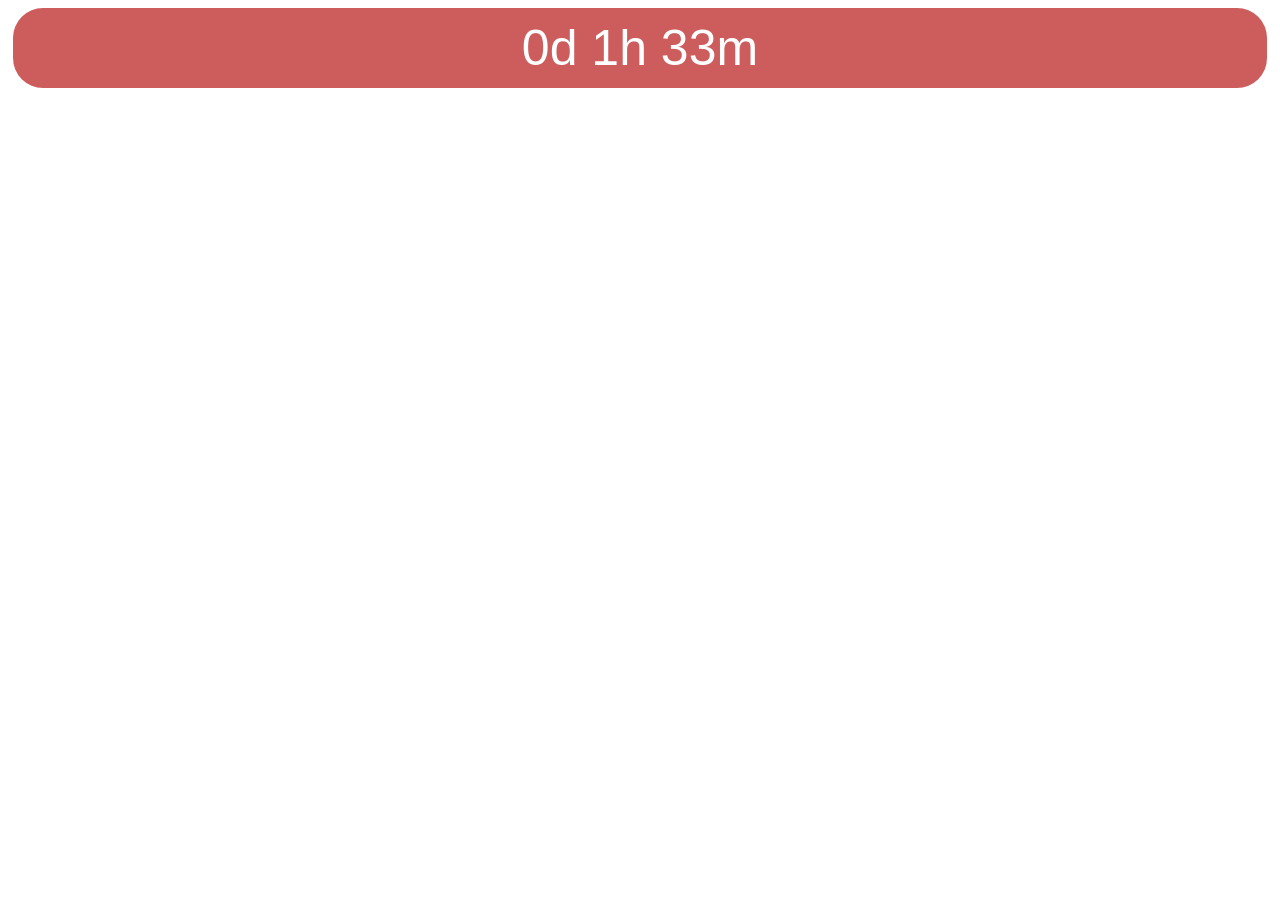
<file: dist/index.html>
<!DOCTYPE html>
<html lang="en">

<head>
    <meta charset="UTF-8">
    <title>Embeddable time window counter</title>
    <link rel="stylesheet" href="./style.css">

    <script src="https://ajax.googleapis.com/ajax/libs/jquery/3.5.1/jquery.min.js"></script>
</head>

<body>
<script>
    const params = new URLSearchParams(document.location.search);
    const start_hour = params.get("start_hour");
    const end_hour = params.get("end_hour");

    console.info(start_hour);
    console.info(end_hour);

    var scriptName = "embed.js"; //name of this script, used to get reference to own tag
    var jQuery; //noconflict reference to jquery
    var jqueryPath = "https://ajax.googleapis.com/ajax/libs/jquery/1.8.3/jquery.min.js";
    var jqueryVersion = "1.8.3";
    var scriptTag; //reference to the html script tag

    /******** Get reference to self (scriptTag) *********/
    var allScripts = document.getElementsByTagName('script');
    var targetScripts = [];
    for (var i in allScripts) {
        var name = allScripts[i].src
        if (name && name.indexOf(scriptName) > 0)
            targetScripts.push(allScripts[i]);
    }

    scriptTag = targetScripts[targetScripts.length - 1];

    /******** helper function to load external scripts *********/
    function loadScript(src, onLoad) {
        var script_tag = document.createElement('script');
        script_tag.setAttribute("type", "text/javascript");
        script_tag.setAttribute("src", src);

        if (script_tag.readyState) {
            script_tag.onreadystatechange = function () {
                if (this.readyState === 'complete' || this.readyState === 'loaded') {
                    onLoad();
                }
            };
        } else {
            script_tag.onload = onLoad;
        }
        (document.getElementsByTagName("head")[0] || document.documentElement).appendChild(script_tag);
    }

    /******** helper function to load external css  *********/
    function loadCss(href) {
        var link_tag = document.createElement('link');
        link_tag.setAttribute("type", "text/css");
        link_tag.setAttribute("rel", "stylesheet");
        link_tag.setAttribute("href", href);
        (document.getElementsByTagName("head")[0] || document.documentElement).appendChild(link_tag);
    }

    /******** load jquery into 'jQuery' variable then call main ********/
    if (window.jQuery === undefined || window.jQuery.fn.jquery !== jqueryVersion) {
        loadScript(jqueryPath, initjQuery);
    } else {
        initjQuery();
    }

    function initjQuery() {
        jQuery = window.jQuery.noConflict(true);
        main();
    }

    function add_time_range_counter() {

        element = document.getElementById("widget_content")

        function update_time() {

            // Set the date we're counting down to
            var now = new Date();
            console.log("NOW: " + now)

            var start_date = new Date();
            start_date.setHours(start_hour);
            start_date.setMinutes(0);
            start_date.setSeconds(0);

            var end_date = new Date();
            end_date.setHours(end_hour);
            end_date.setMinutes(0);
            end_date.setSeconds(0);

            var countdown_date

            if (start_date < now & now < end_date) {
                element.setAttribute("class", "inside")
                countdown_date = end_date
                console.log("IN WINDOW: " + countdown_date)
            } else if (now > end_date) {
                element.setAttribute("class", "outside")
                start_date.setDate(start_date.getDate() + 1)
                countdown_date = start_date
                console.log("AFTER WINDOW: " + countdown_date)
            } else if (start_date > now) {
                element.setAttribute("class", "outside")
                countdown_date = start_date
                console.log("BEFORE WINDOW: " + countdown_date)
            }

            // Find the distance between now and the count down date
            var distance = countdown_date - now.getTime();

            // Time calculations for days, hours, minutes and seconds
            var days = Math.floor(distance / (1000 * 60 * 60 * 24));
            var hours = Math.floor((distance % (1000 * 60 * 60 * 24)) / (1000 * 60 * 60));
            var minutes = Math.floor((distance % (1000 * 60 * 60)) / (1000 * 60));
            //var seconds = Math.floor((distance % (1000 * 60)) / 1000);

            // Display the result in the element with id="demo"
            element = document.getElementById("widget_content")
            element.innerHTML = days + "d " + hours + "h " + minutes + "m" //+ seconds + "s ";

            // If the count down is finished, write some text
            if (distance < 0) {
                clearInterval(x);
                document.getElementById("widget_content").innerHTML = "EXPIRED";
            }
        }

        update_time()

        // Update the count down every 60 seconds
        var x = setInterval(update_time, 60000);
    }

    function main() {
        //your widget code goes here

        jQuery(document).ready(function ($) {
            //or you could wait until the page is ready

            add_time_range_counter()

            //example load css
            //loadCss("http://example.com/widget.css");

            //example script load
            //loadScript("http://example.com/anotherscript.js", function() { /* loaded */ });
        });
    }
</script>

<div id="widget_content"></div>

</body>
</html>
</file>
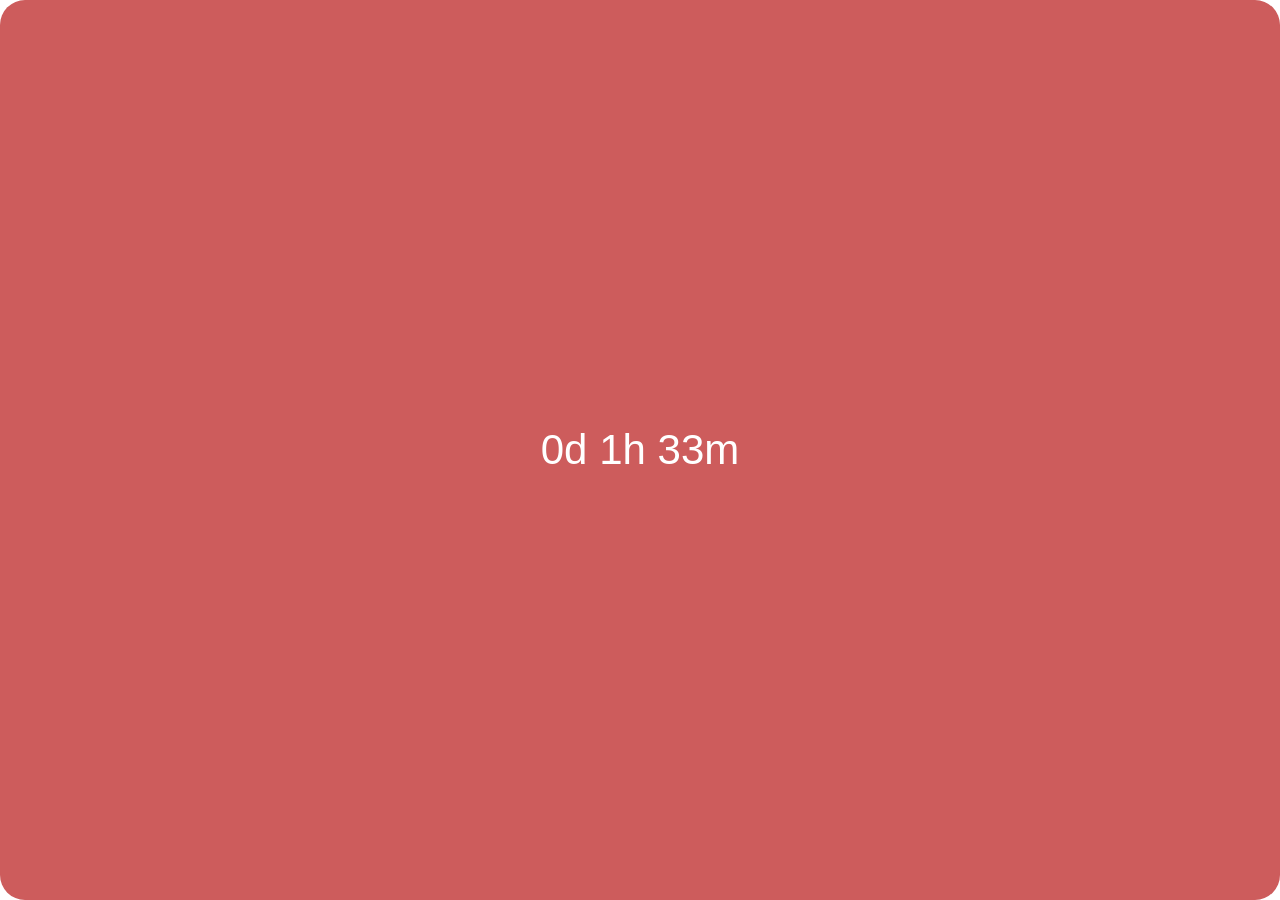
<file: docs/index.html>
<!DOCTYPE html>
<html lang="en">

<head>
    <meta charset="UTF-8">
    <title>Embeddable time window counter</title>
    <meta name="viewport" content="width=device-width, initial-scale=1">
    <link rel="stylesheet" href="./style.css">
</head>

<body>
<div id="widget_content"></div>

<script src="./script.js"></script>
</body>

</html>
</file>
<file: dist/style.css>
#widget_content {
    text-align: center;
    font-size: 50px;
    margin: 5px;
    font-family: Calibri, sans-serif;
    line-height: 80px;
    border-radius: 30px;
    color: white;
}

.outside {
    background-color: indianred;
}

.inside {
    background-color: forestgreen;
}

div {
    background-color: #fff;
}

body {
    background-color: #fff;
}
</file>
<file: docs/style.css>
html {
    background-color: #fff;
    font-family: 'Calibri', sans-serif;
    font-size: 15px;
    top: 0;
    bottom: 0;
    left: 0;
    right: 0;
    position: absolute;
}

body {
    background-color: #fff;
    height: 100%;
    width: 100%;
    position: absolute;
    margin: 0;
}

#widget_content {
    display: flex;
    justify-content: center;
    align-items: center;

    height: 100%;
    font-size: 42px;
    font-family: Calibri, sans-serif;
    border-radius: 25px;
    color: white;
}

.outside {
    background-color: indianred;
}

.inside {
    background-color: forestgreen;
}

div {
    background-color: #fff;
}
</file>
